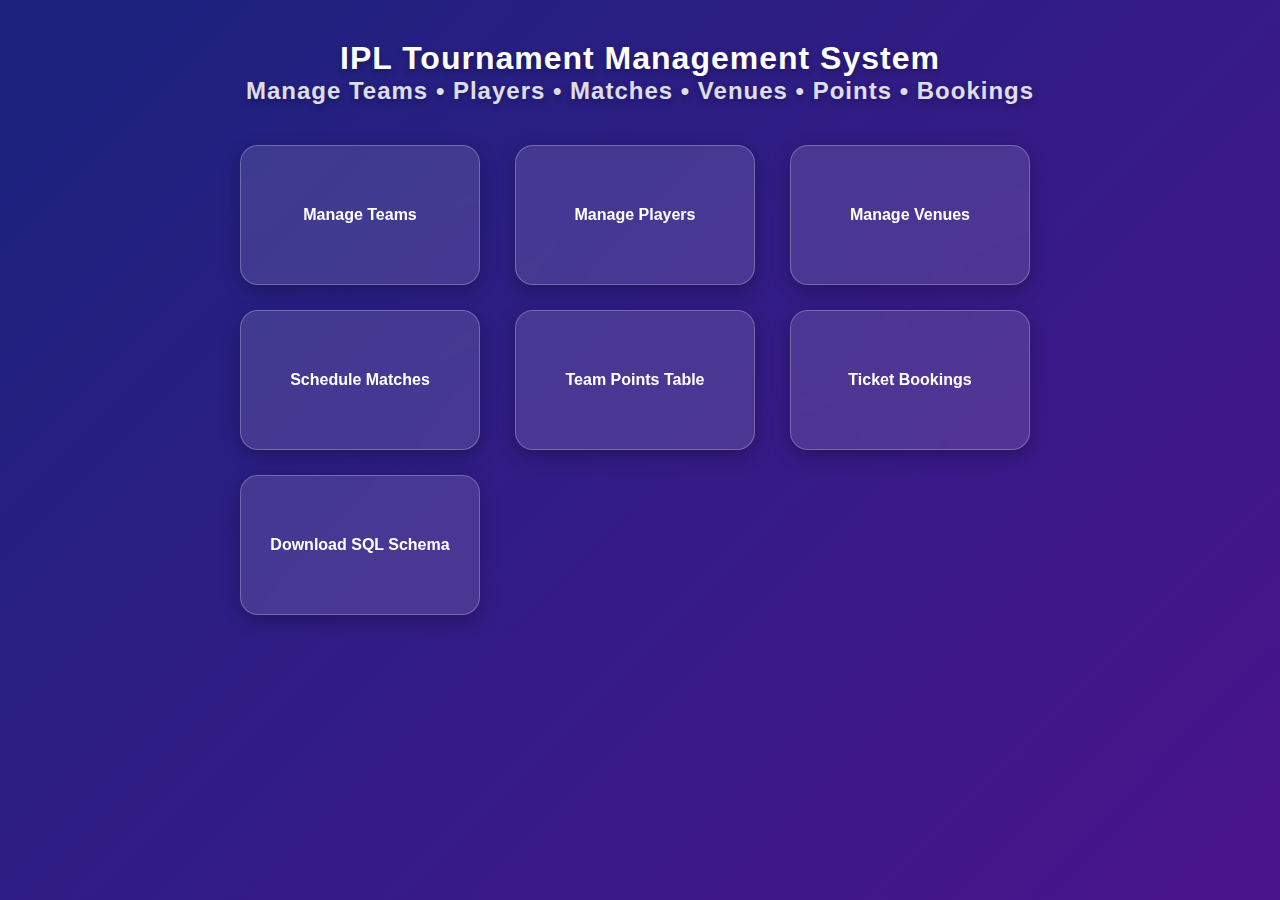
<file: index.html>
<!DOCTYPE html>
<html>
  <head>
    <title>IPL Tournament Manager</title>
    <link rel="stylesheet" href="style.css" />
    <script src="script.js" defer></script>
  </head>

  <body>
    <div class="page-loader">
      <div class="spinner"></div>
    </div>

    <!-- MAIN TITLE -->
    <h1>IPL Tournament Management System</h1>
    <h2 style="margin-top: -10px; opacity: 0.85">
      Manage Teams • Players • Matches • Venues • Points • Bookings
    </h2>

    <!-- DASHBOARD CARDS -->
    <div class="container">
      <a class="card" href="teams.html">Manage Teams</a>
      <a class="card" href="players.html">Manage Players</a>
      <a class="card" href="venues.html">Manage Venues</a>
      <a class="card" href="matches.html">Schedule Matches</a>
      <a class="card" href="team_points.html">Team Points Table</a>
      <a class="card" href="bookings.html">Ticket Bookings</a>
      <a class="card" href="ipl_dbms_schema.sql" download
        >Download SQL Schema</a
      >
    </div>

    <script src="loader.js"></script>
  </body>
</html>
</file>
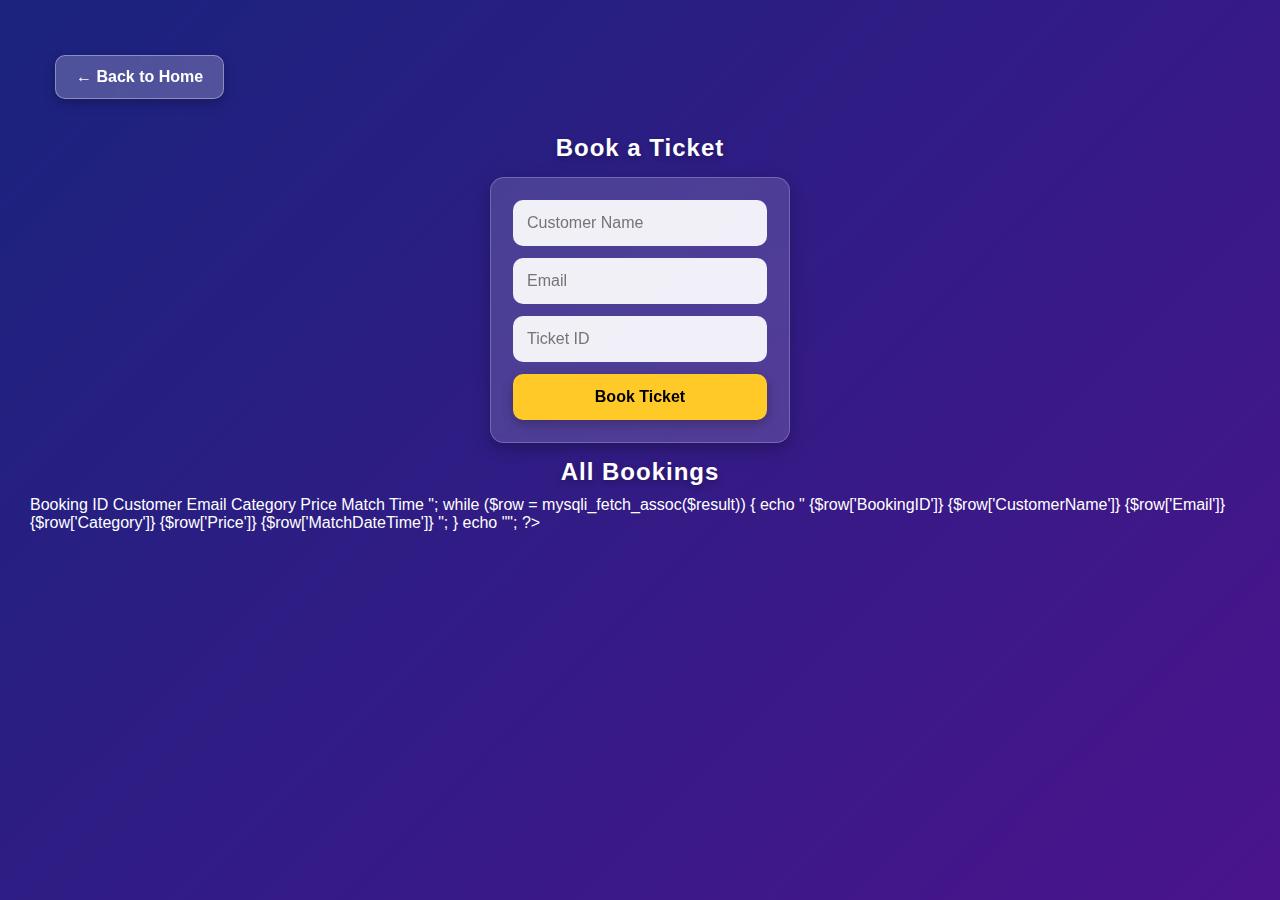
<file: bookings.html>
<!DOCTYPE html>
<html>
  <head>
    <title>Ticket Booking</title>
    <link rel="stylesheet" href="style.css" />
  </head>

  <body>
    <a class="back-btn" href="index.html">← Back to Home</a>

    <h2>Book a Ticket</h2>

    <form action="book_ticket.php" method="POST" class="form-box">
      <input type="text" name="customer" placeholder="Customer Name" required />
      <input type="email" name="email" placeholder="Email" required />
      <input type="number" name="ticket" placeholder="Ticket ID" required />
      <button type="submit">Book Ticket</button>
    </form>

    <h2>All Bookings</h2>
    <div id="bookingList"></div>

    <script src="script.js"></script>
    <script>
      loadBookings();
    </script>
  </body>
</html>
</file>
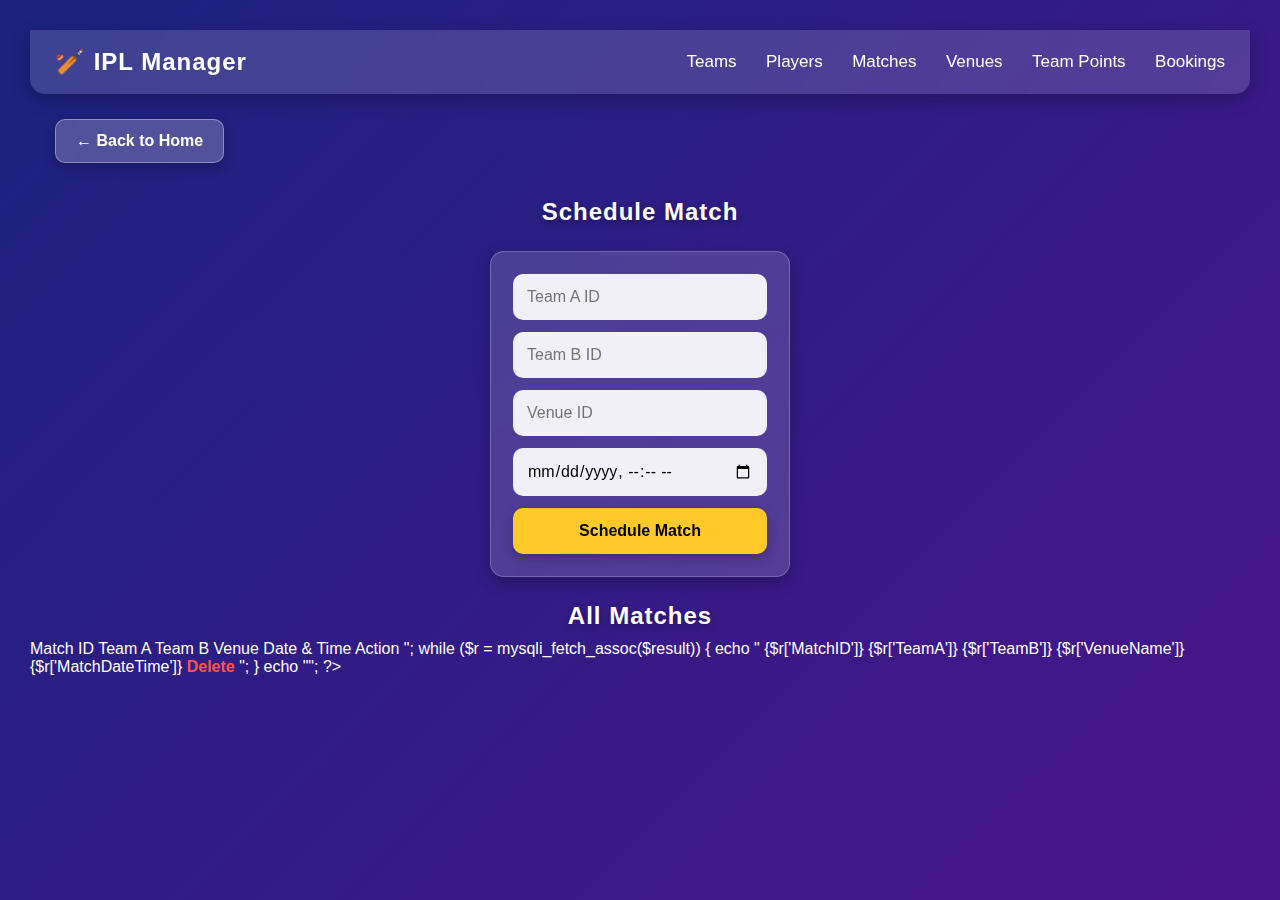
<file: matches.html>
<!DOCTYPE html>
<html>
  <head>
    <title>Manage Matches</title>
    <link rel="stylesheet" href="style.css" />
    <script src="script.js"></script>
  </head>

  <body>
    <nav class="navbar">
      <a href="index.html" class="nav-logo">🏏 IPL Manager</a>
      <div class="nav-links">
        <a href="teams.html">Teams</a>
        <a href="players.html">Players</a>
        <a href="matches.html">Matches</a>
        <a href="venues.html">Venues</a>
        <a href="team_points.html">Team Points</a>
        <a href="bookings.html">Bookings</a>
      </div>
    </nav>
    <a class="back-btn" href="index.html">← Back to Home</a>

    <h2>Schedule Match</h2>

    <div class="center-flex">
      <form action="schedule_match.php" method="POST" class="form-box">
        <input type="number" name="teamA" placeholder="Team A ID" required />
        <input type="number" name="teamB" placeholder="Team B ID" required />
        <input type="number" name="venue" placeholder="Venue ID" required />
        <input type="datetime-local" name="time" required />
        <button type="submit">Schedule Match</button>
      </form>
    </div>

    <h2>All Matches</h2>
    <div id="matchList"></div>

    <script>
      loadMatches();
    </script>
  </body>
</html>
</file>
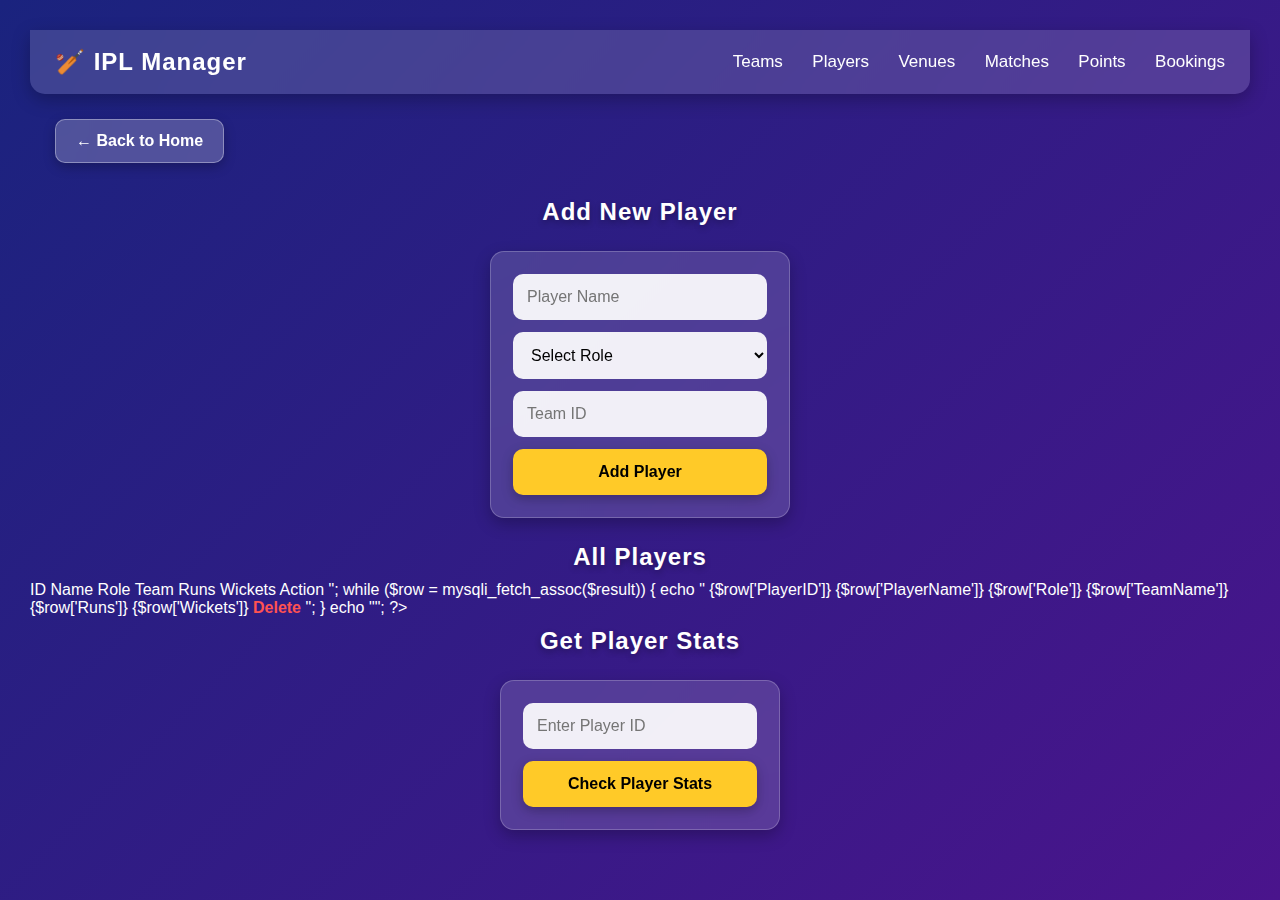
<file: players.html>
<!DOCTYPE html>
<html>
  <head>
    <title>Manage Players</title>
    <link rel="stylesheet" href="style.css" />
    <script src="script.js"></script>
  </head>

  <body>
    <!-- LOADER -->
    <div class="page-loader">
      <div class="spinner"></div>
    </div>

    <!-- NAVBAR -->
    <nav class="navbar">
      <a href="index.html" class="nav-logo">🏏 IPL Manager</a>
      <div class="nav-links">
        <a href="teams.html">Teams</a>
        <a href="players.html">Players</a>
        <a href="venues.html">Venues</a>
        <a href="matches.html">Matches</a>
        <a href="team_points.html">Points</a>
        <a href="bookings.html">Bookings</a>
      </div>
    </nav>

    <!-- BACK BUTTON -->
    <a class="back-btn" href="index.html">← Back to Home</a>

    <h2>Add New Player</h2>

    <!-- FORM -->
    <div class="center-flex">
      <form action="add_player.php" method="POST" class="form-box">
        <input type="text" name="name" placeholder="Player Name" required />

        <select name="role" required>
          <option value="">Select Role</option>
          <option value="Batsman">Batsman</option>
          <option value="Bowler">Bowler</option>
          <option value="All-rounder">All-rounder</option>
          <option value="Wicketkeeper">Wicketkeeper</option>
        </select>

        <input type="number" name="team" placeholder="Team ID" required />

        <button type="submit">Add Player</button>
      </form>
    </div>

    <h2>All Players</h2>
    <div id="playerList"></div>
    <h2>Get Player Stats</h2>

    <div class="center-flex">
      <div class="form-box" style="width: 280px">
        <input
          type="number"
          id="playerStatsInput"
          placeholder="Enter Player ID"
          required
        />
        <button onclick="loadPlayerStatsByID()">Check Player Stats</button>
      </div>
    </div>

    <div id="playerStatsResult"></div>

    <script>
      loadPlayers();
    </script>

    <script src="loader.js"></script>
  </body>
</html>
</file>
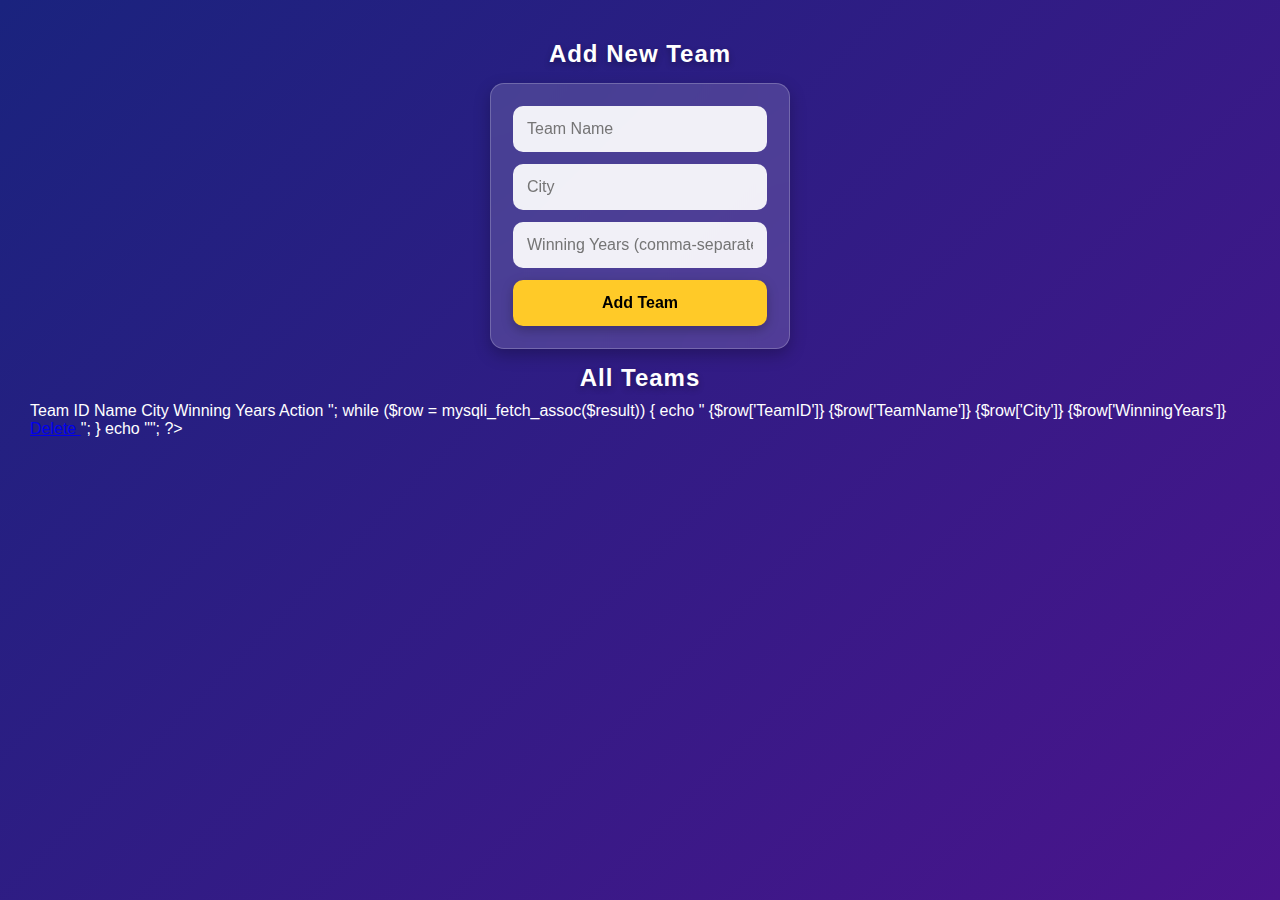
<file: teams.html>
<!DOCTYPE html>
<html>
  <head>
    <title>Manage Teams</title>
    <link rel="stylesheet" href="style.css" />
  </head>

  <body>
    <h2>Add New Team</h2>

    <form action="add_team.php" method="POST" class="form-box">
      <input type="text" name="name" placeholder="Team Name" required />
      <input type="text" name="city" placeholder="City" required />
      <input
        type="text"
        name="years"
        placeholder="Winning Years (comma-separated)"
      />
      <button type="submit">Add Team</button>
    </form>

    <h2>All Teams</h2>
    <div id="teamList"></div>

    <script src="script.js"></script>
    <script>
      loadTeams();
    </script>
  </body>
</html>
</file>
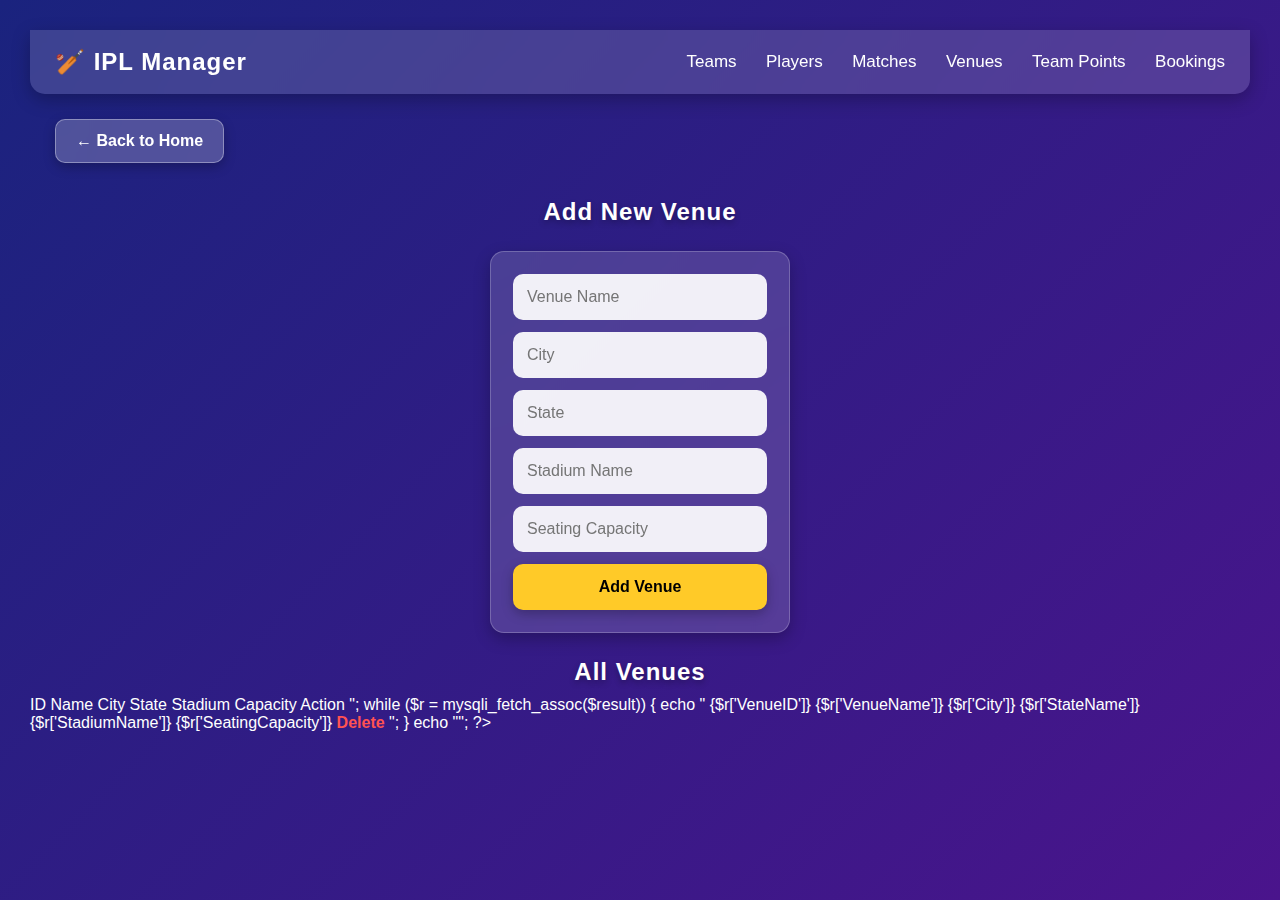
<file: venues.html>
<!DOCTYPE html>
<html>
  <head>
    <title>Manage Venues</title>
    <link rel="stylesheet" href="style.css" />
    <script src="script.js"></script>
  </head>

  <body>
    <nav class="navbar">
      <a href="index.html" class="nav-logo">🏏 IPL Manager</a>
      <div class="nav-links">
        <a href="teams.html">Teams</a>
        <a href="players.html">Players</a>
        <a href="matches.html">Matches</a>
        <a href="venues.html">Venues</a>
        <a href="team_points.html">Team Points</a>
        <a href="bookings.html">Bookings</a>
      </div>
    </nav>
    <a class="back-btn" href="index.html">← Back to Home</a>

    <h2>Add New Venue</h2>

    <div class="center-flex">
      <form action="add_venue.php" method="POST" class="form-box">
        <input type="text" name="name" placeholder="Venue Name" required />
        <input type="text" name="city" placeholder="City" required />
        <input type="text" name="state" placeholder="State" required />
        <input type="text" name="stadium" placeholder="Stadium Name" required />
        <input
          type="number"
          name="capacity"
          placeholder="Seating Capacity"
          required
        />
        <button type="submit">Add Venue</button>
      </form>
    </div>

    <h2>All Venues</h2>
    <div id="venueList"></div>

    <script>
      loadVenues();
    </script>
  </body>
</html>
</file>
<file: style.css>
/* GLOBAL RESET */
* {
  margin: 0;
  padding: 0;
  box-sizing: border-box;
  font-family: "Segoe UI", Arial, sans-serif;
}

/* BACKGROUND GRADIENT */
body {
  background: linear-gradient(135deg, #1a237e, #4a148c);
  min-height: 100vh;
  padding: 30px;
  color: white;
}

/* TITLES */
h1,
h2 {
  text-align: center;
  margin: 10px 0;
  letter-spacing: 1px;
  font-weight: 600;
  text-shadow: 0 3px 6px rgba(0, 0, 0, 0.3);
}

/* CENTER LAYOUT */
.center-flex {
  display: flex;
  justify-content: center;
  align-items: flex-start;
  padding: 0; /* remove padding */
  margin: 0; /* remove extra margin */
  min-height: auto;
}

/* BEAUTIFUL DASHBOARD CARDS */
.container {
  display: grid;
  grid-template-columns: repeat(auto-fit, minmax(220px, 1fr));
  gap: 25px;
  max-width: 800px; /* keeps cards centered nicely */
  margin: 40px auto; /* centers whole grid */
}

.card {
  padding: 28px;
  background: rgba(255, 255, 255, 0.12);
  border-radius: 18px;
  width: 240px;
  height: 140px;
  text-align: center;
  text-decoration: none;
  color: #fff;
  font-weight: 600;
  backdrop-filter: blur(15px);
  transition: 0.3s;
  border: 1px solid rgba(255, 255, 255, 0.25);
  box-shadow: 0 6px 18px rgba(0, 0, 0, 0.25);
  display: flex;
  justify-content: center;
  align-items: center;
}

.card:hover {
  transform: translateY(-8px) scale(1.06);
  background: rgba(255, 255, 255, 0.22);
  box-shadow: 0 12px 28px rgba(0, 0, 0, 0.35);
}

/* FORM BOX */
.form-box {
  background: rgba(255, 255, 255, 0.15);
  padding: 22px;
  width: 300px; /* smaller width */
  border-radius: 14px;
  margin: 15px auto;
  backdrop-filter: blur(12px);
  border: 1px solid rgba(255, 255, 255, 0.22);
  display: flex;
  flex-direction: column;
  gap: 12px; /* smaller spacing */
  box-shadow: 0 6px 16px rgba(0, 0, 0, 0.25);
}

/* INPUTS & BUTTONS */
input,
select,
button {
  padding: 14px;
  font-size: 16px;
  border-radius: 10px;
  border: none;
}

input,
select {
  background: rgba(255, 255, 255, 0.92);
}

button {
  background: #ffca28;
  color: #000;
  font-weight: bold;
  cursor: pointer;
  transition: 0.25s;
  border-radius: 10px;
  box-shadow: 0 4px 12px rgba(0, 0, 0, 0.25);
}

button:hover {
  background: #ffb300;
  transform: translateY(-2px);
  box-shadow: 0 6px 14px rgba(0, 0, 0, 0.35);
}

/* BEAUTIFUL TABLE */
table {
  margin: 25px auto;
  width: 95%;
  border-collapse: collapse;
  background: rgba(255, 255, 255, 0.18);
  backdrop-filter: blur(10px);
  color: white;
  border-radius: 14px;
  overflow: hidden;
  box-shadow: 0 8px 25px rgba(0, 0, 0, 0.3);
}

th,
td {
  padding: 14px;
  border: 1px solid rgba(255, 255, 255, 0.22);
}

th {
  background: rgba(0, 0, 0, 0.35);
  font-weight: 700;
  text-transform: uppercase;
  letter-spacing: 1px;
}

tr {
  transition: 0.25s ease;
}

tr:hover {
  background: rgba(255, 255, 255, 0.28);
}

/* NAVBAR */
.navbar {
  width: 100%;
  background: rgba(255, 255, 255, 0.15);
  backdrop-filter: blur(12px);
  padding: 18px 25px;
  display: flex;
  justify-content: space-between;
  align-items: center;
  position: sticky;
  top: 0;
  z-index: 999;
  border-radius: 0 0 15px 15px;
  box-shadow: 0 6px 18px rgba(0, 0, 0, 0.25);
}

.nav-logo {
  color: #fff;
  font-size: 24px;
  font-weight: 700;
  text-decoration: none;
  letter-spacing: 1px;
}

.nav-links a {
  margin-left: 25px;
  text-decoration: none;
  color: #fff;
  font-size: 17px;
  font-weight: 500;
  transition: 0.2s;
  padding-bottom: 4px;
}

.nav-links a:hover {
  color: #ffca28;
  border-bottom: 2px solid #ffca28;
}

/* DELETE LINK */
a.delete-btn {
  color: #ff5252;
  font-weight: bold;
  text-decoration: none;
}

a.delete-btn:hover {
  color: #ff1744;
  text-decoration: underline;
}

/* BACK TO HOME BUTTON */
.back-btn {
  display: inline-block;
  margin: 25px;
  padding: 12px 20px;
  background: rgba(255, 255, 255, 0.22);
  color: #fff;
  text-decoration: none;
  font-weight: 600;
  border-radius: 10px;
  backdrop-filter: blur(12px);
  transition: 0.25s;
  border: 1px solid rgba(255, 255, 255, 0.35);
  box-shadow: 0 4px 12px rgba(0, 0, 0, 0.25);
}

.back-btn:hover {
  background: rgba(255, 255, 255, 0.35);
  transform: scale(1.05);
}
/* PAGE LOADER */
/* PAGE LOADER (FIXED VERSION) */
.page-loader {
  position: fixed;
  inset: 0;
  background: rgba(10, 10, 30, 0.75);
  backdrop-filter: blur(8px);
  display: flex;
  justify-content: center;
  align-items: center;
  z-index: 9999;
  opacity: 1;
  pointer-events: auto;
  transition: opacity 0.4s ease-in-out;
}

.page-loader.hidden {
  opacity: 0;
  pointer-events: none;
}

/* SPINNER */
.spinner {
  width: 60px;
  height: 60px;
  border: 6px solid rgba(255, 255, 255, 0.3);
  border-top-color: #ffca28;
  border-radius: 50%;
  animation: spin 0.8s linear infinite;
}

@keyframes spin {
  to {
    transform: rotate(360deg);
  }
}
</file>
